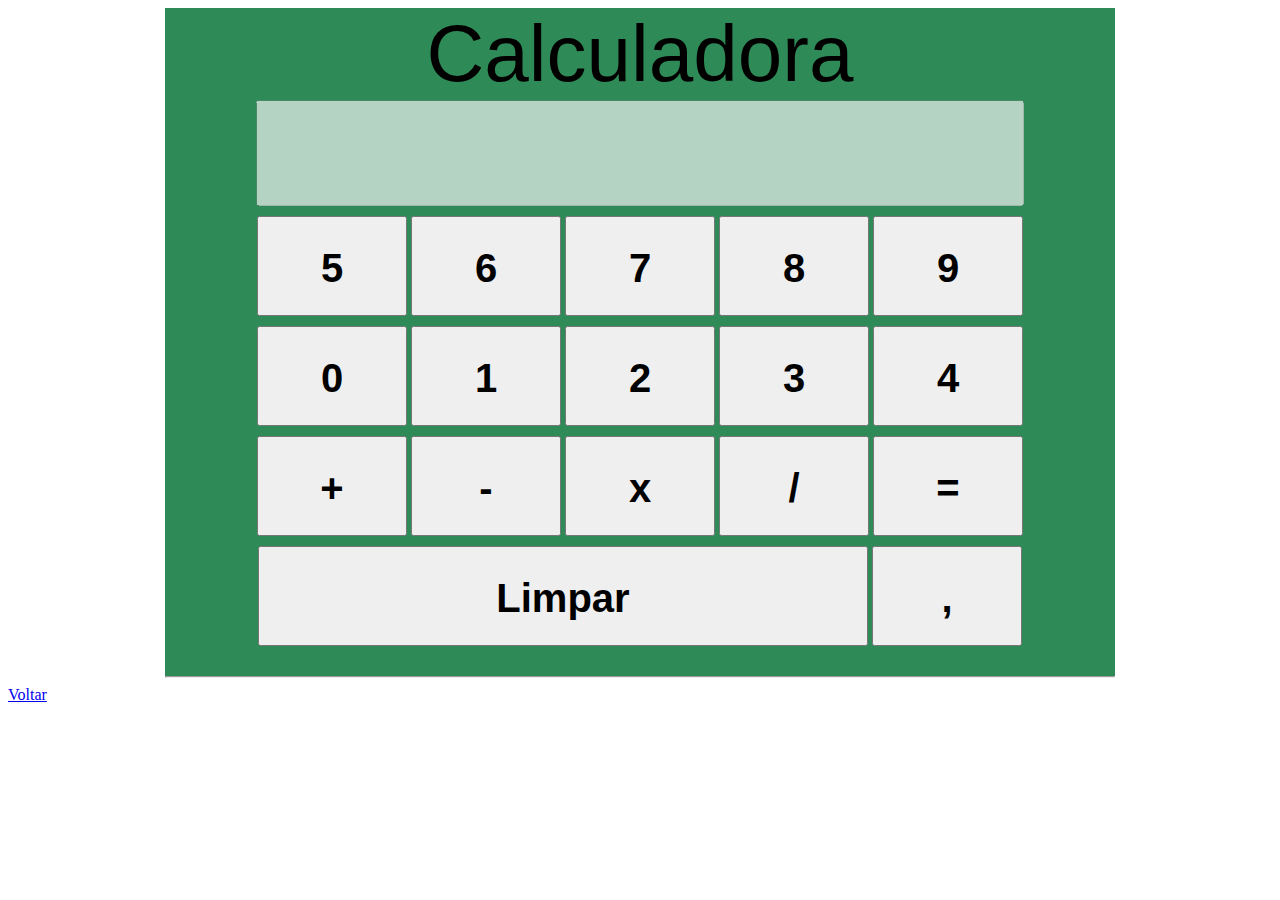
<file: calculadora.html>
<!DOCTYPE html>
<html>

<head>
    <script src="js/calculadora.js"></script>
    <link rel="stylesheet" type="text/css" href="css/calculadora.css">
</head>

<title>Calculadora</title>

<body>
    <div class="divPrincipal">
    <span class="calc">Calculadora</span>
    <input type="text" disabled class="visor" id="visor"></input>
 
<div class="margem">
    <button onclick="five();" class="tamanhobt"><h1> 5 </h1></button>
    <button onclick="six();"  class="tamanhobt"><h1> 6 </h1></button>
    <button onclick="seven();"class="tamanhobt"><h1> 7 </h1></button>
    <button onclick="eight();"class="tamanhobt"><h1> 8 </h1></button>
    <button onclick="nine();" class="tamanhobt"><h1> 9 </h1></button>
 </div>
<div class="margem"> 
    <button onclick="zero();" class="tamanhobt"><h1> 0 </h1></button>
    <button onclick="one();"  class="tamanhobt"><h1> 1 </h1></button>
    <button onclick="two();"  class="tamanhobt"><h1> 2 </h1></button>
    <button onclick="three();"class="tamanhobt"><h1> 3 </h1></button>
    <button onclick="four();" class="tamanhobt"><h1> 4 </h1></button>
 </div>
<div class="margem"> 
    <button onclick="adi();" class="tamanhobt"><h1> + </h1></button>
    <button onclick="sub();" class="tamanhobt"><h1> - </h1></button>
    <button onclick="mult();"class="tamanhobt"><h1> x </h1></button>
    <button onclick="div();" class="tamanhobt"><h1> / </h1></button>
    <button onclick="res();" class="tamanhobt"><h1> = </h1></button>
</div>

<div class="margem rodape">
    <button onclick="limp();" class="tamanholimp"><h1> Limpar </h1></button>
    <button onclick="kam();" class="tamanhobt"><h1> , </h1></button>

</div>
<hr>
</div>
 
<a href="index.html">Voltar</a>

</body>

</html>
</file>
<file: css/calculadora.css>
.divPrincipal{
    background-color: seagreen; /* Ajusta a cor de fundo */
    width: 950px; /* Tamanho da área que vai ficar colorida */
    text-align: center; /*Alinha para o centro da tela */
    margin: 0 auto;

}
.margem{
    margin-top: 10px; /* Ajustar o tamanho da margem */

}

.tamanhobt{
    width: 150px; /* Ajusta a largura do botão */
    height: 100px; /* Ajusta a altura do botão */
    font-size: 20px; /* Ajusta o tamanho da fonte */
}

.tamanholimp{
    width: 610px;
    height: 100px;
    font-size: 20px;
}

.visor{
    width: 760px;
    height: 100px;
    font-size: 80px;
}

.calc{
    font-size: 80px;
    font-family: Arial, Helvetica, sans-serif;
}

.rodape{
    margin-bottom: 30px;
}
</file>
